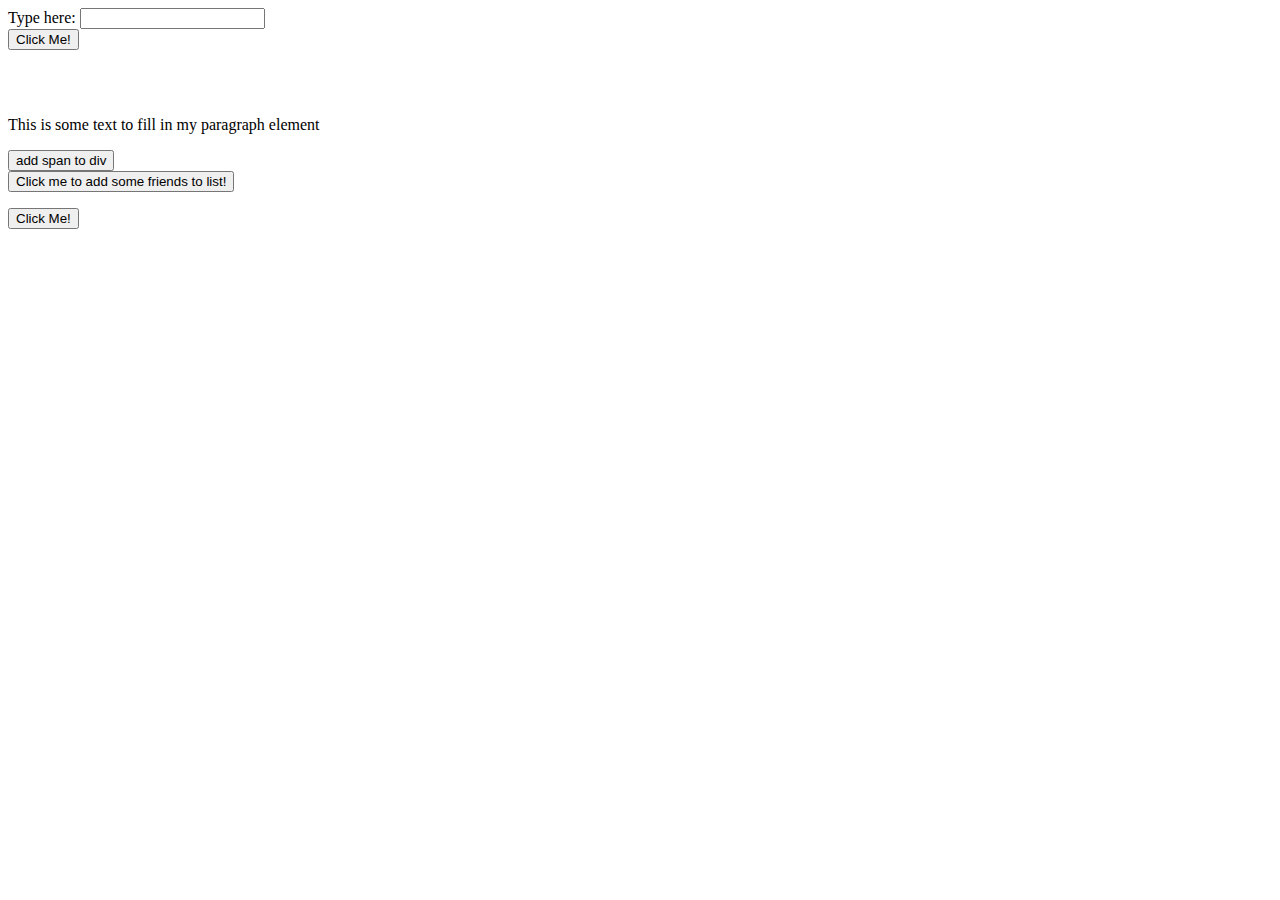
<file: DOM/index.html>
<!DOCTYPE html>
<html lang="en">
  <head>
    <meta charset="UTF-8" />
    <meta name="viewport" content="width=device-width, initial-scale=1.0" />
    <title>DOM Manipulating HTML</title>
    <script src="script.js"></script>
    <link rel="stylesheet" href="style.css" />
  </head>
  <body>
    <!--2 MAKE A BUTTON AND TEXT BOX(IN HTML)-->

    <form>Type here: <input type="text" name="myText" id="myTextId" /></form>
    <button id="alertBtn">Click Me!</button>
    <!--3 MAKE A DIV-->
    <div id="bgDiv"></div>
    <!--4 MAKE A PARAGRAPH-->
    <p id="myP">This is some text to fill in my paragraph element</p>
    <!--5 MAKE A BUTTON AND EMPTY DIV-->
    <button id="myBtn">add span to div</button>
    <div id="div5"></div>
    <!--6 ANOTHER BUTTON AND UL-->
    <button id="friendBtn">Click me to add some friends to list!</button>
    <ul id="uL6"></ul>
  </body>
</html>
</file>
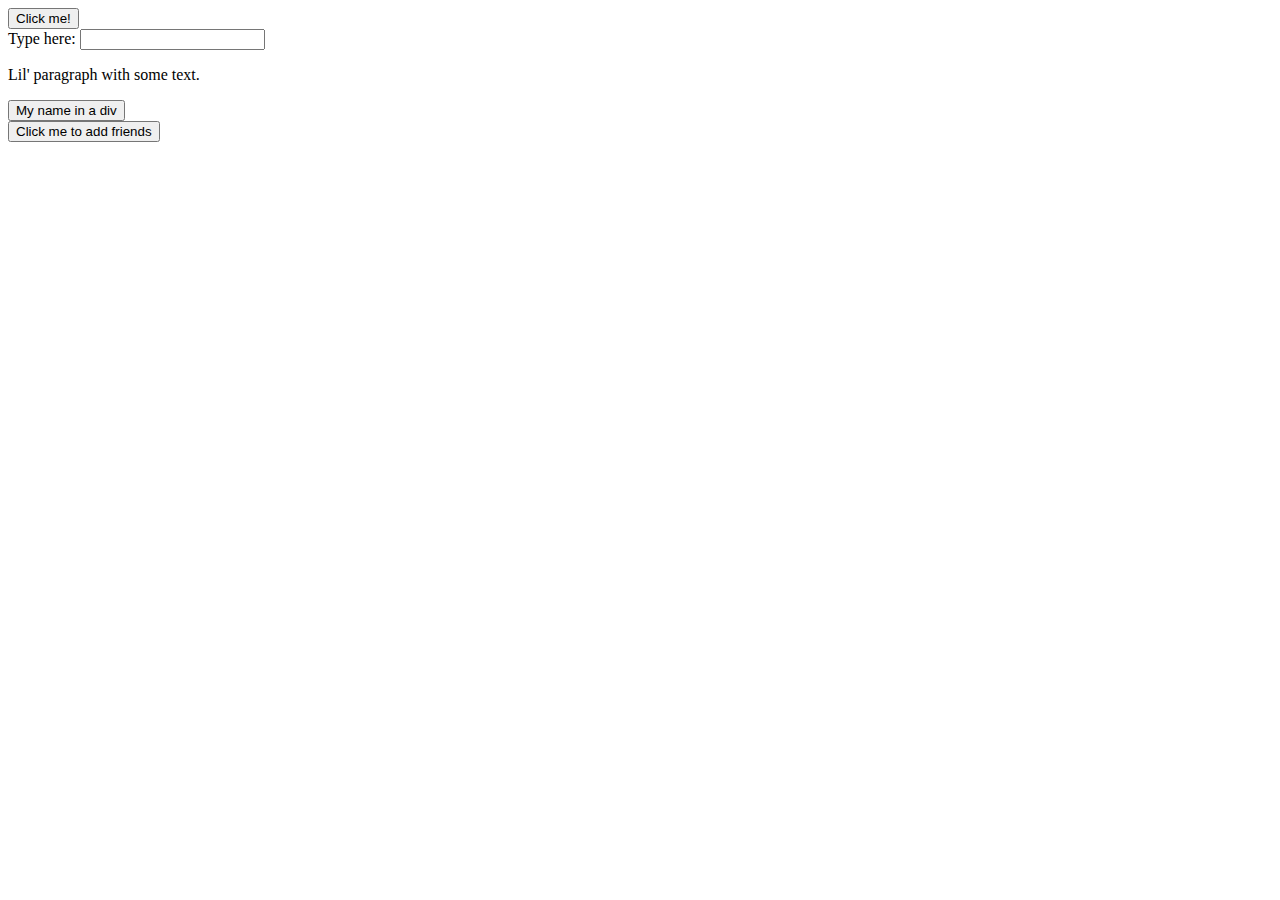
<file: JQuery/index.html>
<!DOCTYPE html>
<html lang="en">                
  <meta charset="UTF-8">
  <meta name="viewport" content="width=device-width, initial-scale=1.0">
  <meta http-equiv="X-UA-Compatible" content="ie=edge">
  <title>jQuery HTML</title>
  <script
  src="https://code.jquery.com/jquery-3.5.1.js"
  integrity="sha256-QWo7LDvxbWT2tbbQ97B53yJnYU3WhH/C8ycbRAkjPDc="
  crossorigin="anonymous"></script>
  <script src="script.js"></script>
  <link rel="style" href="styles.css">
</head>
<body>

    <!--2 BUTTON AND TEXT BOX-->
  <button id="myButton">Click me!</button>
  <form>
    Type here: <input type="text" name="myText" id="myTextId">
  </form>

  <!--3 MAKE DIV-->
  <div id="colorDiv"></div>

  <!--4 CREATE PARAGRAPH-->
  <p id="lilP">Lil' paragraph with some text.</p>

  <!--5 BUTTON AND EMPTY DIV -->
  <button id="nameBtn">My name in a div</button>
  <div id="div5"></div>

  <!--6 BUTTON AND UL-->
  <button id="friendBtn">Click me to add friends</button>
  <ul id="friendList"></ul>
  
</body>
</html>
</file>
<file: DOM/style.css>
#bgDiv {
    width: 200px;
    height: 50px;
    background-color:  white;
}
</file>
